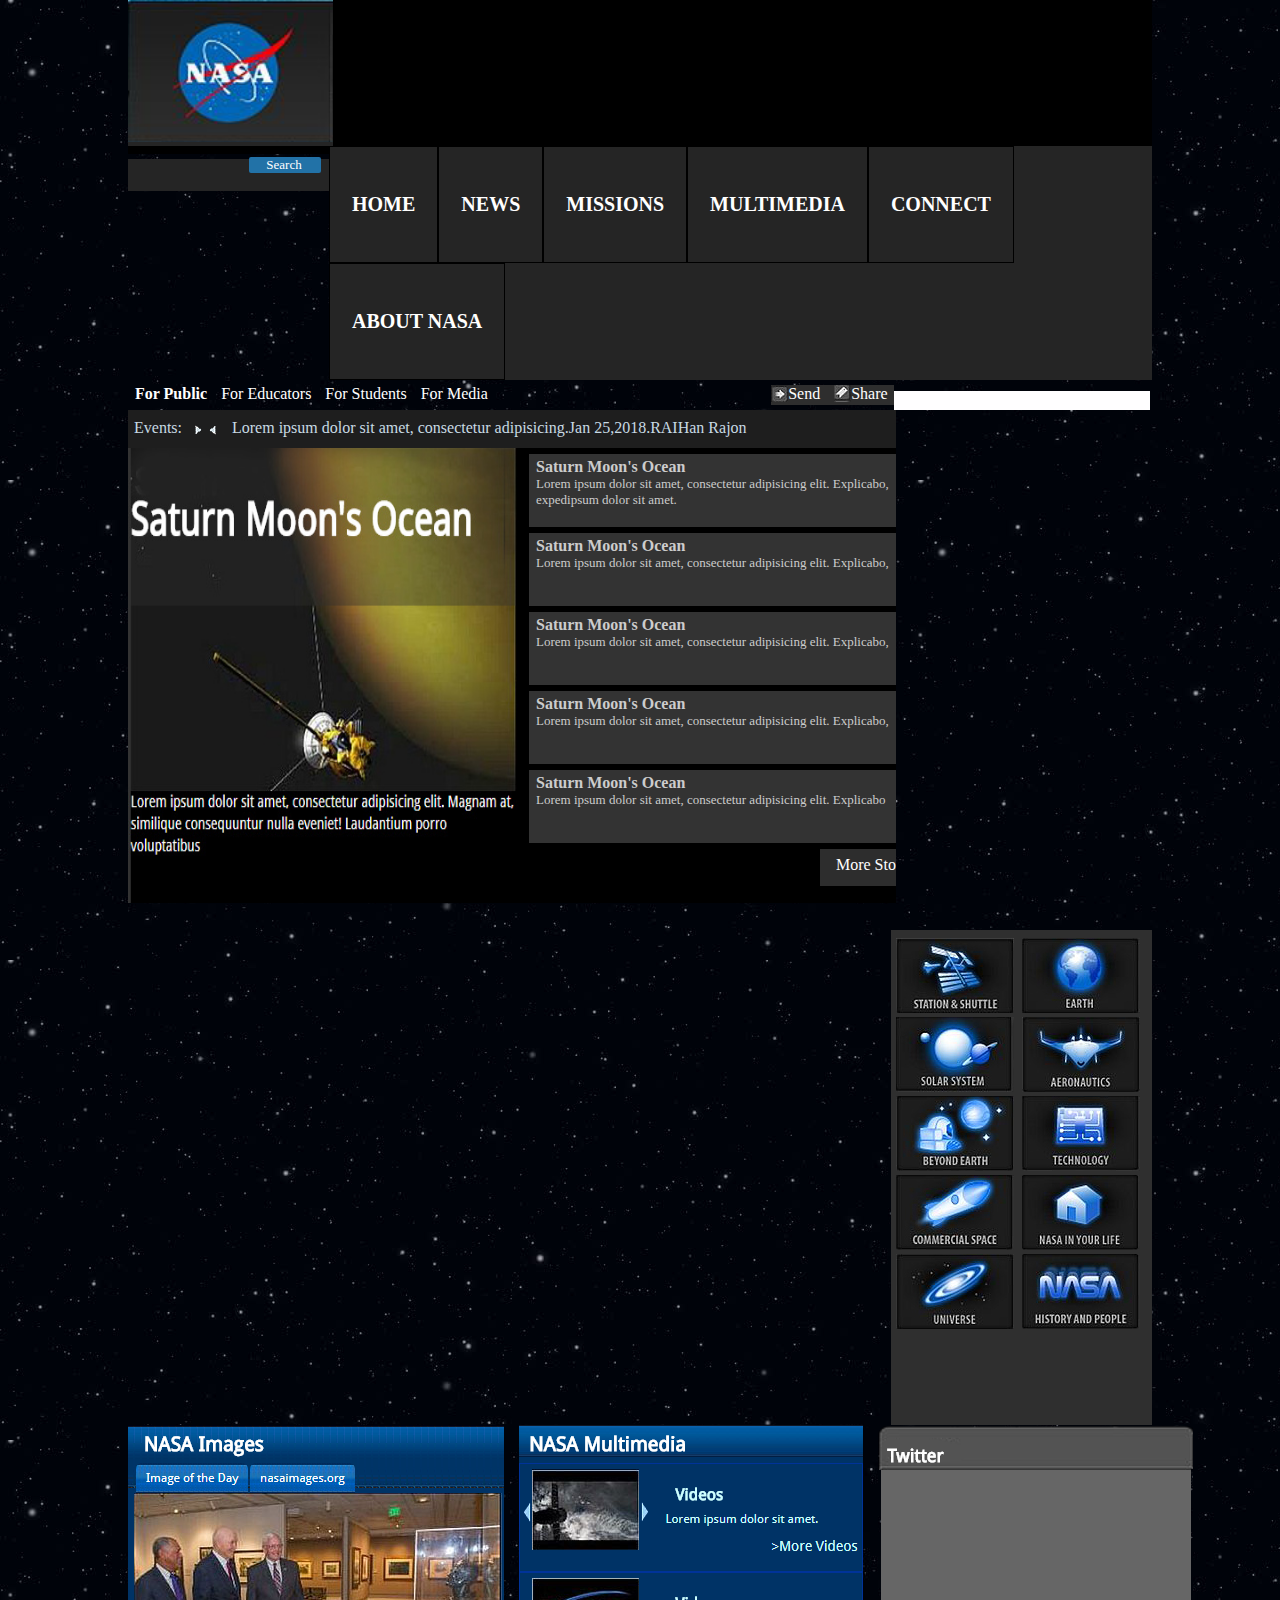
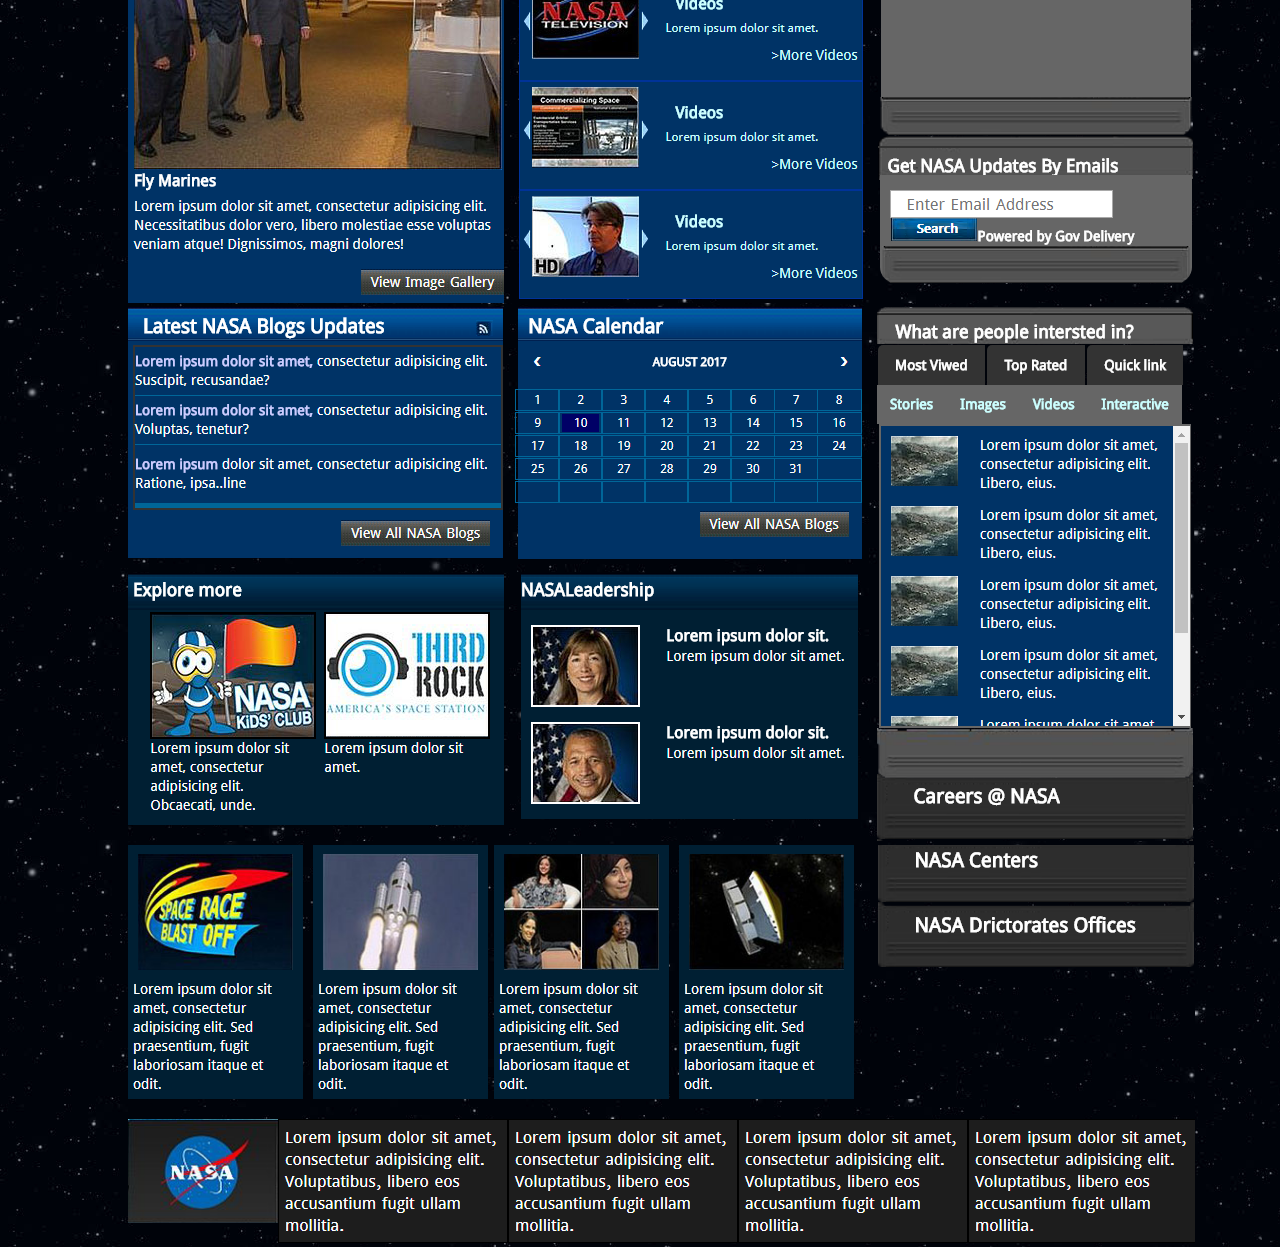
<file: index.html>
<!DOCTYPE html>
<html lang="en">
<head>
    <meta charset="UTF-8">
    <title>NASA::Homepage</title>
    <link rel="stylesheet" href="css/nasa.css">
</head>
<body>
    <div class="wrapper">
        <div class="header">
        <div class="logo">
            <img src="image/logo.png" alt="">
        </div>
        <div class="menubar1">
            <ul>
                <li><a href="">HOME</a></li>
                <li><a href="">NEWS</a></li>
                <li><a href="">MISSIONS</a></li>
                <li><a href="">MULTIMEDIA</a></li>
                <li><a href="">CONNECT</a></li>
                <li><a href="">ABOUT NASA</a></li>
            </ul>
        </div>
        <div class="button">
            <p>Search</p>
        </div>
        <div class="searchbar"></div>
        
    </div>
    <div class="subheader">
        <div class="menubar2">
            <ul>
                <li><a  href=""><b>For Public</b></a></li>
                <li><a href="">For Educators</a></li>
                <li><a href="">For Students</a></li>
                <li><a href="">For Media</a></li>
            </ul>
        </div>
        <div class="share_send">
            <div class="send">
               <img src="image/arrow_right.png" alt="">
                <p>Send</p>                
                
            </div>
            <div class="share">
               <img src="image/share.png" alt="">
               <p>Share</p>
            </div>
                
                
        </div>
    </div>
</div>

    <!--HEADER FUCKED -->
    
    <div class="slider wrapper">
       <div class="events1">
          <div class="events1_head">
          <p>Events:</p>
                
                <div class="imgdiv">
                    <img src="image/left_arrow.png" alt="">
                    <img src="image/right_arrow%20(1).png" alt="">
                </div>
                
                Lorem ipsum dolor sit amet, consectetur adipisicing.Jan 25,2018.RAIHan Rajon
          </div>
          
     <div class="events1_ryt_left_wrapper">
        <div class="events1_left_down">
            <!--apatoto khali-->
            <img src="image/space.jpg" alt="">
        </div> 
       <div class="events1_right_down">
           <h2>Saturn Moon's Ocean</h2>
                   <p>Lorem ipsum dolor sit amet, consectetur adipisicing elit. Explicabo, expedipsum dolor sit amet.</p>
       </div>  
       <div class="events1_right_down">
           <h2>Saturn Moon's Ocean</h2>
                   <p>Lorem ipsum dolor sit amet, consectetur adipisicing elit. Explicabo, </p>
       </div>  
       <div class="events1_right_down">
           <h2>Saturn Moon's Ocean</h2>
                   <p>Lorem ipsum dolor sit amet, consectetur adipisicing elit. Explicabo,</p>
       </div>  
       <div class="events1_right_down">
           <h2>Saturn Moon's Ocean</h2>
                   <p>Lorem ipsum dolor sit amet, consectetur adipisicing elit. Explicabo,</p>
       </div>  
       <div class="events1_right_down">
           <h2>Saturn Moon's Ocean</h2>
                   <p>Lorem ipsum dolor sit amet, consectetur adipisicing elit. Explicabo</p>
       </div>  
       <div class="Read_More">
          <a href="#">More Stories</a>
       </div>
       </div>
        </div>
    
       
       <div class="events2">
           <div class="events2_right_content">
               <img src="image/rm1.jpg" alt="">
               <img src="image/rm2.jpg" alt="">
               <img src="image/rm3.jpg" alt="">
               <img src="image/rm4.jpg" alt="">
               <img src="image/rm5.jpg" alt="">
           </div>
           <div class="events2_left_content">
               <img src="image/rm6.jpg" alt="">
               <img src="image/rm7.jpg" alt="">
               <img src="image/rm8.jpg" alt="">
               <img src="image/rm9.jpg" alt="">
               <img src="image/rm10.jpg" alt="">
           </div>
       </div>    
    </div>
    <!-- NEW DIV STARTS-->
    
    <div class="imazzee wrapper">
        <img src="image/screenshot_5.jpg" alt="">
        <img src="image/screenshot_6.jpg" alt="">
        <img src="image/screenshot_7.jpg" alt="">
    </div>
    

    

    
   
    
</body>
</html>
</file>
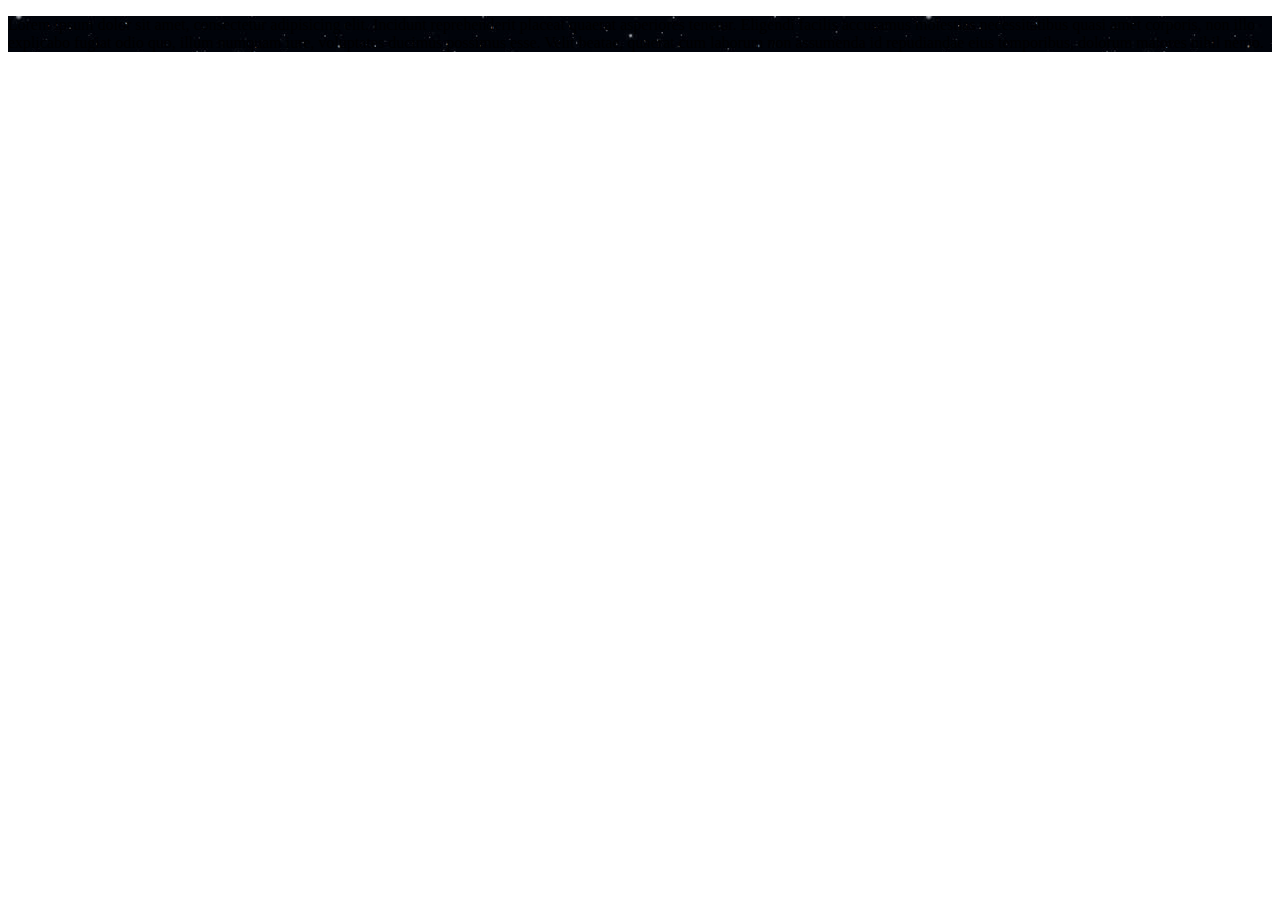
<file: js/gfbgj.html>
<!DOCTYPE html>
<html lang="en">
<head>
    <meta charset="UTF-8">
    <title>Document</title>
</head>
<link rel="stylesheet" href="jgh.css">
<body>
    <p>Lorem ipsum dolor sit amet, consectetur adipisicing elit. Incidunt reprehenderit placeat quaerat asperiores tenetur. Eligendi facilis accusamus molestias necessitatibus quasi amet corporis, non illo explicabo fugiat odio quo, illum numquam iure, voluptates ducimus possimus esse. Velit beatae, quaerat cum laborum non assumenda id repudiandae eius temporibus, dolorum maiores nihil nemo.</p>
</body>
</html>
</file>
<file: css/nasa.css>
*{
    margin: 0;
    padding: 0;
}
body{
    width: 100%;
    height: 2000px;
      
    background-image: url(image/bg.jpg);
   
}
.wrapper {
    width: 80%;
    margin: 0 auto;
}

.header {
    
    background-color: #000000;
     min-height: 154px;
}

.logo {
    min-height: 115px; 
    width: 20%;
    float: left;
    background-color: #252525;
    box-sizing: border-box;
}
.logo img{
    width:100%;
}

.menubar1 {
    min-height: 80px;
    
    width: 823px;
    float: right;
    background-color: #252525;
    box-sizing: border-box;
}
.menubar1 ul {
    list-style: none;
    
}
.menubar1 ul li{
    
}
.menubar1 ul li a{
    text-decoration: none;
    color:white;
    float: left;
    font-size: 20px;
    font-weight: bold;
    padding: 46px 22px;
    border: 1px solid black;
    display:block;

}
.menubar1 ul li a:hover{
    background-color: #666666;
}

.button{
    min-height: 15px;
    border-radius: 2px;
    width: 7%;
    float: right;
    margin-top: 11px;
    margin-right:8px;
    background-color: #2272A7;
}
.button p{
    color: white;
    font-weight: 200;
    padding-left: 17px;
    font-size: 13px;
}

.searchbar {
    min-height: 19px;
    width: 25%;
    float: right;
    background-color: #FFFEFF;
    margin-top: 11px;
    margin-right: 2px;
}
.subheader {
    min-height: 32px;  
    margin-top: 5px;
    background-color: #252525;
}
.menubar2 {
    width:40%;
    float: left;
}
.menubar2 ul{
    list-style: none;
}
.menubar2 ul li{
    
}

.menubar2 ul li a{
    text-decoration: none;
    display: block;
    color:white;
    float:left;
    padding:5px 7px;
}


.share_send {
    width:12%;
    min-height: 20px;
    float: right;
    margin-top: 5px;
    background-color: #2E2E2E;
}
.send{
    float: left;
    margin-right: 14px;
    
}
.send img{
    float: left;
}

.send p{
    background-color: #2E2E2E;
    color: white;
    float: right;
} 

.share{
    float: left;
}
.share img{
    float: left;
}
.share p{
    color: white;
    background-color: #2E2E2E;
    float: right;
}
/** header end **/


.slider {
    margin-top: 12px;
}

.events1 {
    width: 75%;
    float: left;
    height: 520px;
    overflow: hidden;
}
.events1_head {
    min-height: 20px;
    background-color: #1E1E1E;
    color:#C8DAE4;
    padding: 9px 6px;
    width: 795px;
}
.events1 p{
    float: left;
}

.imgdiv {
    width:30px;
    height: 20px;
    margin: 0px 10px;
    float: left;
    margin-top: 4px;
}
.events1_ryt_left_wrapper{
    width:807px;
   overflow: hidden;
    background-color: black;
}

.events1_left_down {
    width: 395px;
    
    float: left;
    height:455px;
    overflow: hidden;
   
}
.events1_left_down img{
    height: 460px;
    width: 100%;
}
.events1_right_down {
    width: 392px;
    float: left;
    height:65px;
    background:#333333;
    color:#fff;
    padding: 4px 7px;
    margin-left:6px;
    margin-top: 6px;
    
    
}
.events1_right_down h2{
     color:#CCCCCC;
    font-size: 16px;
}
.events1_right_down p{
     color:#CCCCCC;
    font-size: 13px;
}
.Read_More {
    float:right;
    width:406px;
    height:37px;
    background: #000;
    margin-top: 6px;
}
.Read_More a{
    text-decoration:none;
    display:block;
    text-align:center;
    color:#fff;
    margin-left: 291px;
    width: 115px;
    height: 30px;
    background: #2D2D2D;
    padding-top:7px;
}

.events2 {
    width:261px;
    float:right;
    overflow: hidden;
    height:495px;
    background: #2F2F2F;
   position: relative;
}
.events2_right_content {
   width:123px;
    height;500px;
    position:absolute;
    margin:8px 5px;
}
.events2_left_content {
   position: absolute;
    height;396px
    width:80px;
    margin-left:131px;
    margin-top:8px;
}
</file>
<file: js/jgh.css>
p{
    background-image: url(bg.jpg);
}
</file>
